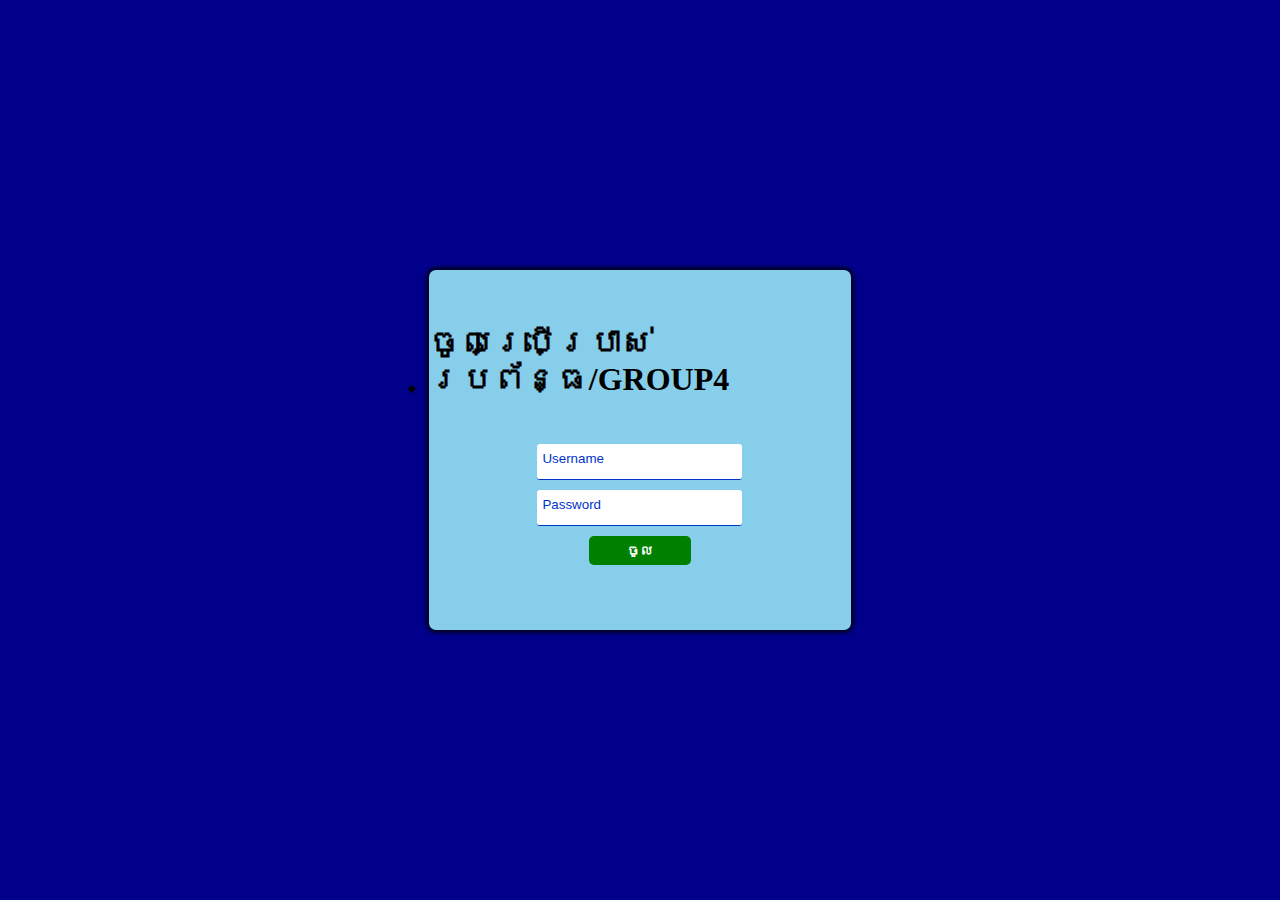
<file: index.html>
<!DOCTYPE html>
<html lang="en">

<head>
  <meta charset="UTF-8">
  <meta name="viewport" content="width=device-width, initial-scale=1.0">
  <title>Login System</title>
  <style type="text/css">
    html {
  height: 100%;
}

body {
  height: 100%;
  margin: 0;
  font-family: Arial, Helvetica, sans-serif;
  display: grid;
  justify-items: center;
  align-items: center;
  background-color: darkblue;
}

#main-holder {
  width: 33%;
  height: 40%;
  display: grid;
  justify-items: center;
  align-items: center;
  background-color: skyblue;
  border-radius: 7px;
  box-shadow: 0px 0px 5px 2px black;
}

#login-error-msg-holder {
  width: 70%;
  height: 70%;
  display: grid;
  justify-items: center;
  align-items: center;
}
#login-error-msg {
  width: 100%;
  text-align: center;
  margin-bottom: -28px;
  padding: 10px;
  font-size: 12px;
  font-weight: bold;
  color: red;
  opacity: 0;
}
#login-form {
  align-self: flex-start;
  display: grid;
  justify-items: center;
  align-items: center;
}

.login-form-field::placeholder {
  color: #0033cc;
}

.login-form-field {
  border: none;
  border-bottom: 1px solid #0033cc;
  margin-bottom: 10px;
  border-radius: 3px;
  outline: none;
  padding: 0px 0px 5px 5px;
  width: 200px;
  height: 30px;
}
#login-header{
  font-family: Khmer OS Muol;
  margin-bottom: -70px;
}

#login-form-submit {
  width: 50%;
  padding: 7px;
  border: none;
  border-radius: 5px;
  color: white;
  font-weight: bold;
  background-color: green;
  cursor: pointer;
  outline: none;
}
#login-form-submit:hover {
    transform: scale(1.1);
}
</style>

</head>

<body>
  <main id="main-holder">
    <h1 id="login-header">ចូលប្រើប្រាស់ប្រព័ន្ធ/GROUP4</h1>

    
    <div id="login-error-msg-holder">
      <p id="login-error-msg">Username <span id="error-msg-second-line">ឬPassword មិនត្រឹមត្រូវ</span></p>
    </div>
    
    <form id="login-form">
      <input type="text" name="username" id="username-field" class="login-form-field" placeholder="Username">
      <input type="password" name="password" id="password-field" class="login-form-field" placeholder="Password">
      <input type="submit" value="ចូល" id="login-form-submit">
    </form>
  </main>


  <script type="text/javascript">
      const formlog = document.getElementById("login-form");
      const BtnLog = document.getElementById("login-form-submit");
      const ErrorMessage = document.getElementById("login-error-msg");

BtnLog.addEventListener("click", (e) => {
    e.preventDefault();
    const username = formlog.username.value;
    const password = formlog.password.value;

    if (username === "admin" && password === "123") {
        alert("អ្នកបានចូលដោយជោគជ័យ");
        location.assign("main.html");
    } else {
        ErrorMessage.style.opacity = 1;
    }
})
    </script>
</body>

</html>
</file>
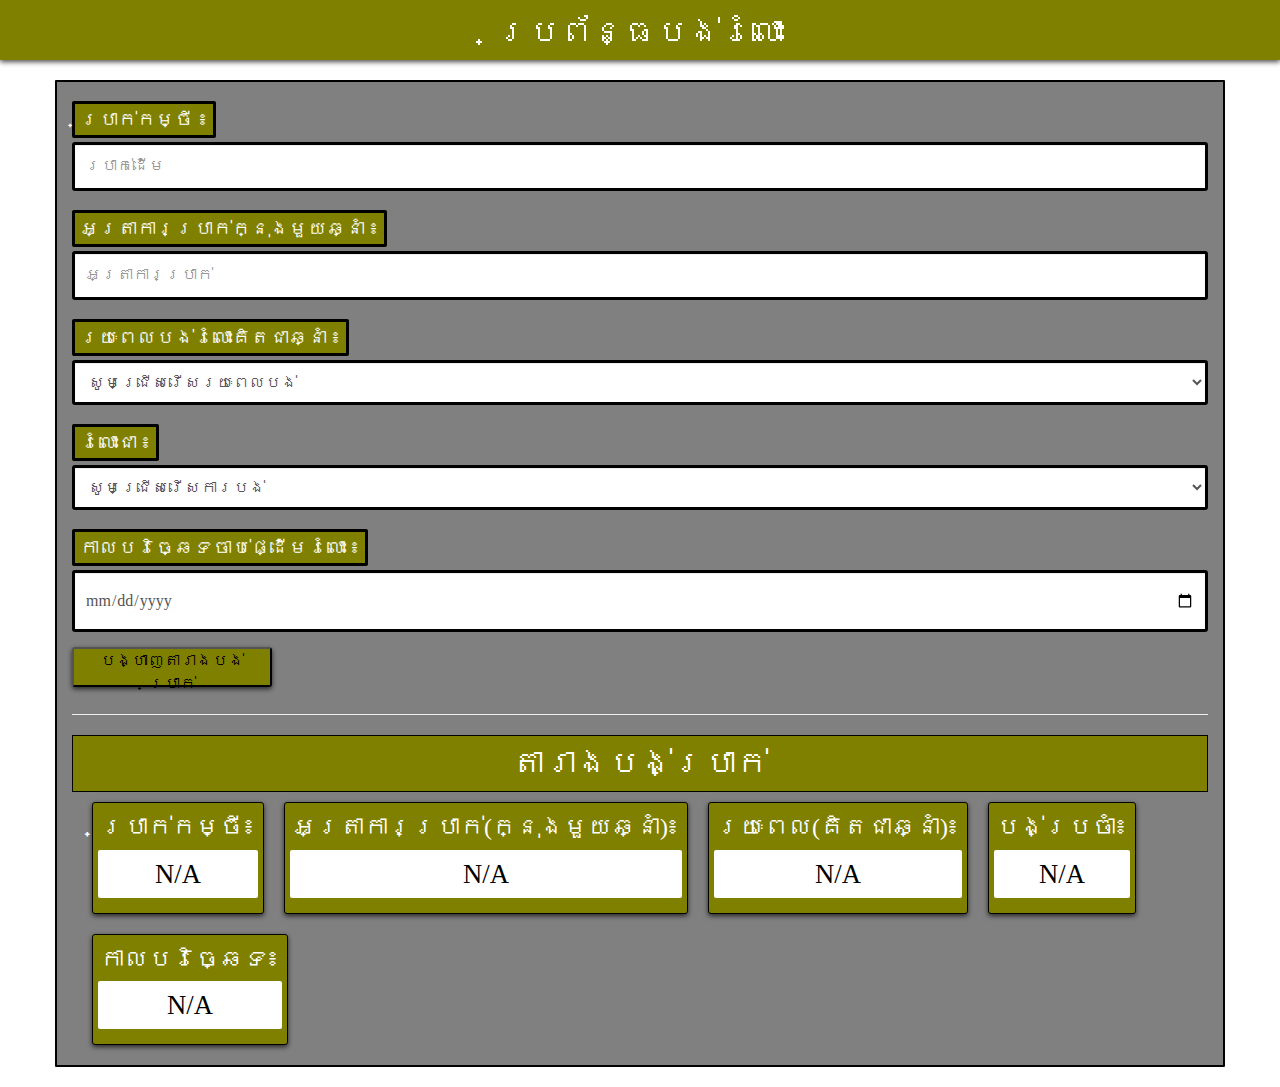
<file: main.html>
<!DOCTYPE html>
<html>

<head>
    <title>Loan System</title>
    <link href="https://fonts.googleapis.com/css2?family=Content&display=swap" rel="stylesheet">
    <link rel="stylesheet" type="text/css" href="style.css">
    <link rel="stylesheet" type="text/css" href="bootstrap.min.css">
    <meta charset="utf-8">
    <script src="jquery-3.5.1.js"></script>

</head>

<body>

    <div class="top_bar">
        <p class="text_top">ប្រព័ន្ធបង់រំលោះ</p>
    </div>

    <div class="container">
        <form name="loan_system">
            <div class="data_in">
                <div class="text_label_area">
                    <span class="text_label">ប្រាក់កម្ចី ៖</span><span id="x_novamsg" class="novamsg_layout"></span>
                </div>
                <input type="number" name="loan" id="loan" class="form_layout form-control" placeholder="ប្រាក់ដើម">
            </div>
            <div class="data_in">
                <div class="text_label_area">
                    <span class="text_label">អត្រាការប្រាក់ក្នុងមួយឆ្នាំ ៖</span><span id="r_novamsg" class="novamsg_layout"></span>
                </div>
                <input type="number" id="interest_rate_per_year" class="form_layout form-control" placeholder="អត្រាការប្រាក់">
            </div>
            <div class="data_in">
                <div class="text_label_area">
                    <span class="text_label">រយៈពេលបង់រំលោះគិតជាឆ្នាំ ៖</span><span id="t_novamsg" class="novamsg_layout"></span>
                </div>
                <select id="installment_period_in_year" class="form_layout form-control">
                    <option value="" disabled selected>សូមជ្រើសរើសរយៈពេលបង់</option>
                    <option value="1">1</option>
                    <option value="2">2</option>
                    <option value="3">3</option>
                    <option value="4">4</option>
                    <option value="5">5</option>
                    <option value="6">6</option>
                    <option value="7">7</option>
                    <option value="8">8</option>
                    <option value="9">9</option>
                    <option value="10">10</option>
                </select>
            </div>
            <div class="data_in">
                <div class="text_label_area">
                    <span class="text_label">រំលោះជា ៖</span><span id="dt_novamsg" class="novamsg_layout"></span>
                </div>
                <select id="depreciation_type" class="form_layout form-control">
                    <option value="" disabled selected>សូមជ្រើសរើសការបង់</option>
                    <option value="monthly">ប្រចាំខែ</option>
                    <option value="annual">ប្រចាំឆ្នាំ</option>
                </select>
            </div>
            <div class="data_in">
                <div class="text_label_area">
                    <span for="loan" class="text_label">កាលបរិច្ឆេទចាប់ផ្ដើមរំលោះ ៖</span><span id="ds_novamsg" class="novamsg_layout"></span>
                </div>
                <input type="date" id="depreciation_start" class="form_layout form-control" placeholder="dd/mm/yyyy">
            </div>
        </form>
        <div class="btn_area">
            <button onclick="loan_submit()">បង្ហាញតារាងបង់ប្រាក់</button>
        </div>
        <hr>
        <!--Show Result-->
        <div class="show_my_result" id="show_my_result">
            <div class="header">
                <p class="header_txt">តារាងបង់ប្រាក់</p>
            </div>
            <div class="result_layout_area">
                <div class="result_layout_loan box">
                    <p class="label_data_re">ប្រាក់កម្ចី៖</p>
                    <p class="data_re" id="s_loan">N/A</p>
                </div>
                <div class="result_layout_interest box">
                    <p class="label_data_re">អត្រាការប្រាក់(ក្នុងមួយឆ្នាំ)៖</p>
                    <p class="data_re" id="s_interest_rate_per_year">N/A</p>
                </div>
                <div class="result_layout_installment box">
                    <p class="label_data_re">រយៈពេល(គិតជាឆ្នាំ)៖</p>
                    <p class="data_re" id="s_installment_period_in_year">N/A</p>
                </div>
                <div class="result_layout_depreciation_type box">
                    <p class="label_data_re">បង់ប្រចាំ៖</p>
                    <p class="data_re" id="s_depreciation_type">N/A</p>
                </div>
                <div class="result_layout_depreciation_start box">
                    <p class="label_data_re">កាលបរិច្ឆេទ៖</p>
                    <p class="data_re" id="s_depreciation_start">N/A</p>
                </div>
            </div>
        <div class="show_data">
            <table id="data_tb"></table>
        </div>
     </div>
    <script type="text/javascript">
        function loan_submit() {
            var g_loan = document.forms["loan_system"]["loan"].value;
            var g_rate = document.forms["loan_system"]["interest_rate_per_year"].value;
            var g_time = document.forms["loan_system"]["installment_period_in_year"].value;
            var g_dt = document.forms["loan_system"]["depreciation_type"].value;
            var g_ds = document.forms["loan_system"]["depreciation_start"].value;


            if (g_loan == "" && g_rate == "" && g_time == "" && g_dt == "" && g_ds == "") {
                document.getElementById("x_novamsg").textContent = "សូមបញ្ចូលទិន្នន័យ!";
                document.getElementById("r_novamsg").textContent = "សូមបញ្ចូលទិន្នន័យ!";
                document.getElementById("t_novamsg").textContent = "សូមបញ្ចូលទិន្នន័យ!";
                document.getElementById("dt_novamsg").textContent = "សូមបញ្ចូលទិន្នន័យ!";
                document.getElementById("ds_novamsg").textContent = "សូមបញ្ចូលទិន្នន័យ!";
                return false;
            }else if (g_loan == "") {
                document.getElementById("x_novamsg").textContent = "សូមបញ្ចូលទិន្នន័យ!";
                document.getElementById("r_novamsg").textContent = "";
                document.getElementById("t_novamsg").textContent = "";
                document.getElementById("dt_novamsg").textContent = "";
                document.getElementById("ds_novamsg").textContent = "";
                return false;
            }else if (g_rate == "") {
                document.getElementById("x_novamsg").textContent = "";
                document.getElementById("r_novamsg").textContent = "សូមបញ្ចូលទិន្នន័យ!";
                document.getElementById("t_novamsg").textContent = "";
                document.getElementById("dt_novamsg").textContent = "";
                document.getElementById("ds_novamsg").textContent = "";
                return false;
            }else if (g_time == "") {
                document.getElementById("x_novamsg").textContent = "";
                document.getElementById("r_novamsg").textContent = "";
                document.getElementById("t_novamsg").textContent = "សូមបញ្ចូលទិន្នន័យ!";
                document.getElementById("dt_novamsg").textContent = "";
                document.getElementById("ds_novamsg").textContent = "";
                return false;
            }else if (g_dt == "") {
                document.getElementById("x_novamsg").textContent = "";
                document.getElementById("r_novamsg").textContent = "";
                document.getElementById("t_novamsg").textContent = "";
                document.getElementById("dt_novamsg").textContent = "សូមបញ្ចូលទិន្នន័យ!";
                document.getElementById("ds_novamsg").textContent = "";
                return false;
            }else if (g_ds == "") {
                document.getElementById("x_novamsg").textContent = "";
                document.getElementById("r_novamsg").textContent = "";
                document.getElementById("t_novamsg").textContent = "";
                document.getElementById("dt_novamsg").textContent = "";
                document.getElementById("ds_novamsg").textContent = "សូមបញ្ចូលទិន្នន័យ!";
            return false;
            }else {
                document.getElementById("x_novamsg").textContent = "";
                document.getElementById("r_novamsg").textContent = "";
                document.getElementById("t_novamsg").textContent = "";
                document.getElementById("dt_novamsg").textContent = "";
                document.getElementById("ds_novamsg").textContent = "";
                var g_x = parseFloat(g_loan);
                var g_r = parseFloat(g_rate);
                var g_t = parseInt(g_time);
                var c_x = new Number(g_x).toLocaleString("fi-FI");
                var s_x = document.getElementById("s_loan").textContent = c_x + " ដុល្លារ" ;
                var s_r = document.getElementById("s_interest_rate_per_year").textContent = g_r + " ភាគរយ";
                var s_t = document.getElementById("s_installment_period_in_year").textContent = g_t + " ឆ្នាំ";
                if (g_dt == "monthly") {
                   var s_dt = document.getElementById("s_depreciation_type").textContent = "ខែ";
                }else if (g_dt == "annual") {
                   var s_dt = document.getElementById("s_depreciation_type").textContent = "ឆ្នាំ";
                }
                var s_ds = document.getElementById("s_depreciation_start").textContent = g_ds;
                var my_data = '';


                if (g_dt == "monthly") { //month
                var interest = (g_x * g_r)/100 * g_t;
                var total_loan = g_x + interest;
                var t_in_month = g_t * 12;
                var payment_a_month = total_loan / (g_t * 12);
                var interest_a_month = interest / (g_t * 12);
                var remain_loan = total_loan - payment_a_month;


                var interest = interest.toFixed(2);
                var total_loan = total_loan.toFixed(2);
                var payment_a_month = payment_a_month.toFixed(2);
                var interest_a_month = interest_a_month.toFixed(2);
                var remain_loan = remain_loan.toFixed(2);
            
               var mm = t_in_month;


                for (var i = 1; i <= t_in_month; i++) {
                    for (var mm = i; mm <= i; mm++) {
                        my_data += "<tr><td>" + i + "</td><td>" + mm + "</td><td>" + "$" + payment_a_month + "</td><td>" + "$" + interest_a_month + "</td><td>" + "$" + remain_loan + "</td></tr>";
                        remain_loan -= payment_a_month;
                       remain_loan = remain_loan.toFixed(2);
                    }
                }

            document.getElementById('data_tb').innerHTML = `<tr><td>ល.រ</td><td>ខែទី</td><td>ប្រាក់ត្រូវបង់ (ក្នុងមួយខែ)</td><td>ការប្រាក់ (ក្នុងមួយខែ)</td><td>ប្រាក់ដើមនៅសល់</td></tr>${my_data}<tr><td></td><td></td><td>សរុបប្រាក់បង់៖​ $${total_loan}</td><td>សរុបការប្រាក់៖​ $${interest}</td><td></td></tr>`;
            } else if (g_dt == "annual") { //year
               var interest = (g_x * g_r)/100 * g_t;
               var total_loan = g_x + interest;
               var payment_a_year = total_loan / g_t;
               var interest_a_year = interest / g_t;
               var remain_loan = total_loan - payment_a_year;


               var interest = interest.toFixed(2);
               var total_loan = total_loan.toFixed(2);
               var payment_a_year = payment_a_year.toFixed(2);
               var interest_a_year = interest_a_year.toFixed(2);
               var remain_loan = remain_loan.toFixed(2);
            
               var mm = g_t;


            for (var i = 1; i <= g_t; i++) {
                for (var mm = i; mm <= i; mm++) {
                    my_data+= "<tr><td>" + i + "</td><td>" + mm + "</td><td>" + "$" + payment_a_year + "</td><td>" + "$" + interest_a_year + "</td><td>" + "$" + remain_loan + "</td></tr>";
                    remain_loan -= payment_a_year;
                    remain_loan = remain_loan.toFixed(2);
                }
            }
            document.getElementById('data_tb').innerHTML = `<tr><td>ល.រ</td><td>ឆ្នាំទី</td><td>ប្រាក់ត្រូវបង់(ក្នុងមួយឆ្នាំ)</td><td>ការប្រាក់(ក្នុងមួយឆ្នាំ)</td><td>ប្រាក់ដើមនៅសល់</td></tr>${my_data}<tr><td></td><td></td><td>សរុបប្រាក់បង់៖​ $${total_loan}</td><td>សរុបការប្រាក់៖​ $${interest}</td><td></td></tr>`;
        }
    }
}
</script>

</body>

</html>
</file>
<file: style.css>
* {
    margin: 1000;
    padding: 5;
}
/* width */
::-webkit-scrollbar {
    width: 10px;
  }
  
  /* Track */
  ::-webkit-scrollbar-track {
    box-shadow: inset 0 0 5px rgb(255, 255, 255); 
    /*border-radius: 5px;*/
  }
   
  /* Handle */
  ::-webkit-scrollbar-thumb {
    background: black;
    border-radius: 5px;
  }
  
  /* Handle on hover */
  ::-webkit-scrollbar-thumb:hover {
    background:  black;
  }
.top_bar {
    padding: 10px 0;
    width: 100%;
    height: 60px;
    box-shadow: 0 2px 5px rgba(0, 0, 0, .7);
    background-color: olive;
    position: sticky;
    top: 0;
    left: 0;
    z-index: 100;
}

.text_top {
    text-align: center;
    font-size: 24pt;
    font-family: Khmer;
    color: #ffffff;
}

.container {
    margin: 20px 0;
    border: 2px solid black;
    border-radius: 1px;
    background-color: gray;
    

}

.data_in {
    margin: 15px 0;
    padding: 0;
    width: 100%;
    height: auto;
    position: relative;
}

.data_in .text_label_area {
    margin: 0;
    padding: 0;
    height: 45px;
    width: 100%;
}

.data_in .text_label_area .text_label {
    padding: 5px;
    color: #ffffff;
    font-family: Khmer;
    font-size: 14pt;
    background-color: olive;
    border: 3px solid black;
    border-radius: 2px;
    position: relative;
    top: 10px;
}

.data_in .text_label_area .novamsg_layout {
    padding: 10px;
    font-family: Khmer;
    font-size: 10pt;
    color: rgb(255, 0, 0);
    position: relative;
    top: 15px;
}

.data_in .form_layout {
    margin: 0 auto;
    padding: 10px;
    height: auto;
    width: 100%;
    font-family: Khmer;
    font-size: 12pt;
    outline: none;
    border: 3px solid black;
    border-radius: 3px;
}

.btn_area {
    margin: 0px auto;
    width: 100%;
}

.btn_area button {
    margin: 0 auto;
    width: 200px;
    height: 40px;
    font-family: Khmer;
    font-size: 12pt;
    color: black;
    outline: none;
    border-color: black;
    box-shadow: 0 2px 5px rgba(0, 0, 0, .7);
    border-radius: 3px;
    background-color: olive;
}
.btn_area button:hover {
    transform: scale(1.1);
}
.show_my_result {
    margin: 0 auto;
    padding: 0;
    width: 100%;
    height: auto;
    position: relative;

}

.show_my_result .header {
    padding: 5px 0;
    width: 100%;
    height: auto;
    background-color: olive;
    border: 1px solid black;
    position: relative;
}

.show_my_result .header_txt {
    margin: 0;
    padding: 0;
    color: #ffffff;
    text-align: center;
    font-family: Khmer;
    font-size: 24pt;
}

.show_my_result .result_layout_area {
    margin: 0 auto;
    padding: 0 10px;
    width: auto;
    height: auto;
    position: relative;
}

.show_my_result .result_layout_area .box {
    margin: 10px;
    padding: 5px;
    border-radius: 3px;
    background-color: olive;
    border: 1px solid black;
    box-shadow: 0 2px 5px rgba(0, 0, 0, .7);
    transition: 1000ms;
}


.show_my_result .result_layout_area .label_data_re {
    margin: 2px;
    color: #ffffff;
    text-align: center;
    font-family: Khmer;
    font-size: 18pt;
}

.show_my_result .result_layout_area .data_re {
    margin-top: 5px;
    padding: 5px;
    color: #000;
    text-align: center;
    font-size: 20pt;
    font-family: khmer;
    background-color: #fff;
    border-radius: 2px;
    vertical-align: middle;
}

.show_my_result .result_layout_area .result_layout_loan {
    width: auto;
    height: auto;
    float: left;
}

.show_my_result .result_layout_area .result_layout_interest {
    width: auto;
    height: auto;
    float: left;
}

.show_my_result .result_layout_area .result_layout_installment {
    width: auto;
    height: auto;
    float: left;
}

.show_my_result .result_layout_area .result_layout_depreciation_type {
    width: auto;
    height: auto;
    float: left;
}

.show_my_result .result_layout_area .result_layout_depreciation_start {
    width: auto;
    height: auto;
    float: left;
}

.show_my_result .show_data {
    margin: 10px auto;
    width: auto;
    height: auto;
    border-radius: 0 0 10px 10px;
}

.show_my_result .show_data table {
    margin: 0 auto;
    width: 100%;
    border-collapse: collapse;
}

.show_my_result .show_data td {
    padding: 5px;
    text-align: center;
    font-family: khmer;
    font-size: 18pt;
    vertical-align: middle;
    border-top: 2px solid black;
}
</file>
